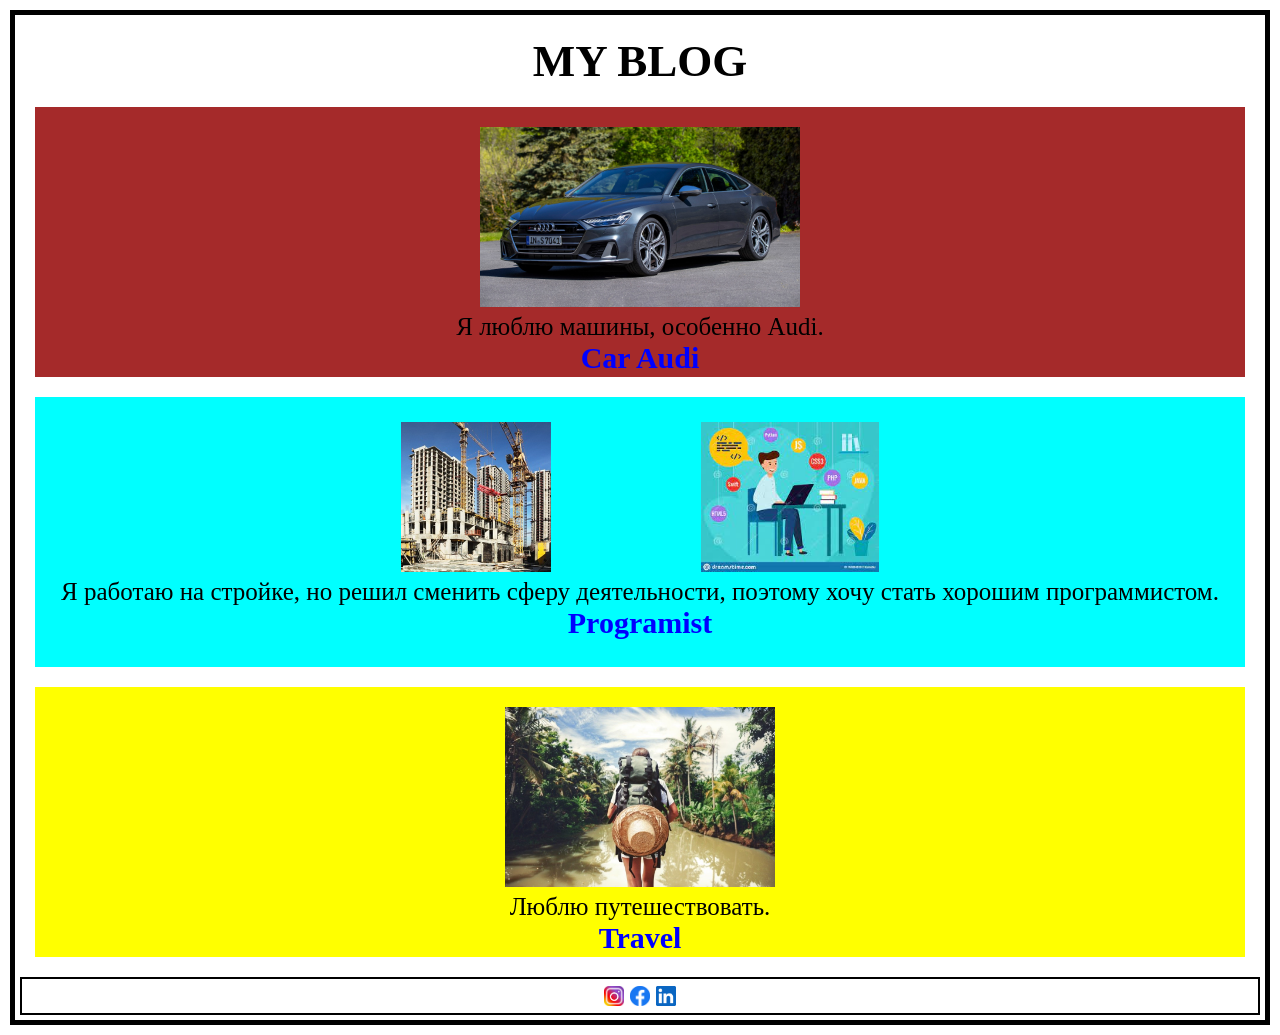
<file: homework/index.html>
<!DOCTYPE html>
<html lang="en">
<head>
    <meta charset="UTF-8">
    <meta http-equiv="X-UA-Compatible" content="IE=edge">
    <meta name="viewport" content="width=device-width, initial-scale=1.0">
    <link rel="stylesheet" href="/homework/style.css">
    <title>Document</title>
</head>
<body>
    <div class="one">
        <h1>My blog</h1>
        <div class="divOne"> 
            <img src="/homework/img/audi.jpg" alt="car"><br>
            Я люблю машины, особенно Audi. <br>
            <a href="https://sklep.audi.pl/" target="_blank" >Car Audi</a>
        </div>
        <div class="divTwo">
            <img src="/homework/img/construction.jpg" alt="no"><img src="/homework/img/programista.jpg" alt="yes"> <br>
            Я работаю на стройке, но решил сменить сферу деятельности, поэтому хочу стать хорошим программистом. <br>
            <a href="https://www.profguide.io/professions/programmer.html" target="_blank">Programist</a>
        </div>
        <div class="divTree"><img src="/homework/img/travel.jpg" alt="o, no"> <br>
            Люблю путешествовать. <br>
            <a href="https://www.travelplanet.pl/" target="_blank">Travel</a> 
        </div>
        <div class="div-icon">
            <a href="https://www.facebook.com/" target="_blank"><img src="/homework/icon/Instagram-icon.png" alt="no"></a>
            <a href="https://www.instagram.com/" target="_blank"><img src="/homework/icon/facebook-icon.png" alt="no"></a>
            <a href="https://www.linkedin.com/" target="_blank"><img src="/homework/icon/linkedIn-icon.png" alt="no"></a>
        </div>
    </div>
</body>
</html>
</file>
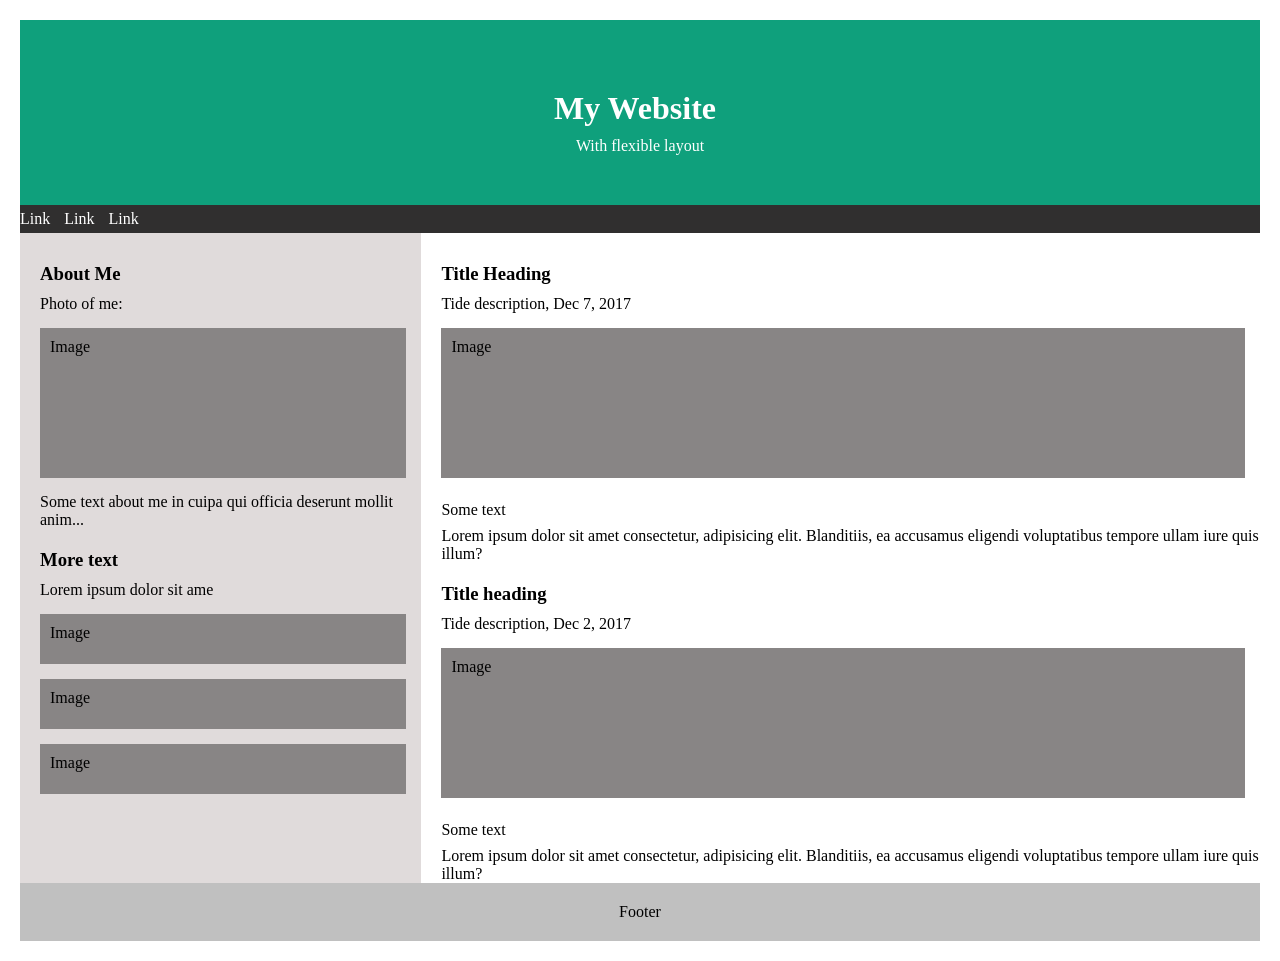
<file: homework BF/third/index.html>
<!DOCTYPE html>
<html lang="en">
<head>
    <meta charset="UTF-8">
    <meta http-equiv="X-UA-Compatible" content="IE=edge">
    <meta name="viewport" content="width=device-width, initial-scale=1.0">
    <title>Document</title>
    <link rel="stylesheet" href="style.css">
</head>
<body>
    <header>
        <h1>  My Website </h1>
        With flexible layout
    </header>
    <nav>
        <a href="#">Link</a>
        <a href="#">Link</a>
        <a href="#">Link</a>
    </nav>
    <main>
    <section class="about">
        <article>
            <h1>About Me</h1>
            Photo of me:
            <section class="color-block one-block-size"> Image </section>
            Some text about me in cuipa qui officia deserunt mollit anim...
        </article>
        <article>
            <h1>More text</h1>
            Lorem ipsum dolor sit ame
            <section class="color-block two-block-size"> Image </section>
            <section class="color-block two-block-size"> Image </section>
            <section class="color-block two-block-size"> Image </section>
    </section>
    <section class="title">
        <article>
            <h1>Title Heading</h1>
            Tide description, Dec 7, 2017
            <section class="color-block one-block-size"> Image </section>
            <p> Some text </p>
            <p> Lorem ipsum dolor sit amet consectetur, adipisicing elit. Blanditiis,  ea accusamus eligendi voluptatibus tempore ullam iure quis illum? </p>
        </article>
        <article>
            <h1>Title heading</h1>
            Tide description, Dec 2, 2017
            <section class="color-block one-block-size"> Image </section>
            <p> Some text </p>
            <p> Lorem ipsum dolor sit amet consectetur, adipisicing elit. Blanditiis,  ea accusamus eligendi voluptatibus tempore ullam iure quis illum? </p>
        </article>
    </section>
    </main>
    <footer> Footer </footer>
</body>
</html>
</file>
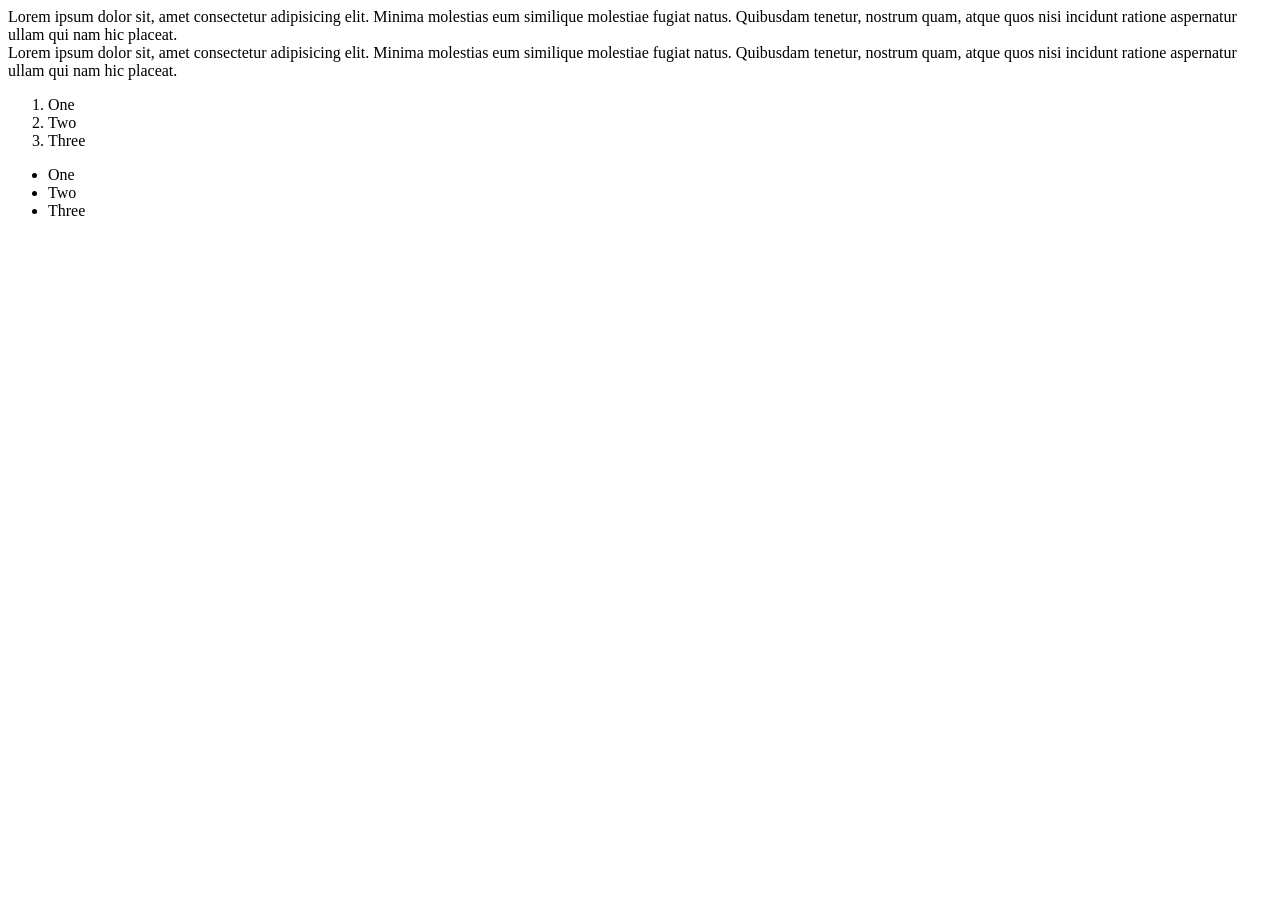
<file: lesson BF/lessEleven/index.html>
<!DOCTYPE html>
<html lang="en">
<head>
  <meta charset="UTF-8">
  <meta http-equiv="X-UA-Compatible" content="IE=edge">
  <meta name="viewport" content="width=device-width, initial-scale=1.0">
  <title>Document</title>
  <!-- <link rel="stylesheet" href="./styles/reset.css"> -->
  <!-- <link rel="stylesheet" href="./styles/main.css"> -->
  
</head>
<body>
  <Div class="text-block text-block--to-delete">Lorem ipsum dolor sit, amet consectetur adipisicing elit. Minima molestias eum similique molestiae fugiat natus. Quibusdam tenetur, nostrum quam, atque quos nisi incidunt ratione aspernatur ullam qui nam hic placeat.</Div>
  <Div class="text-block">Lorem ipsum dolor sit, amet consectetur adipisicing elit. Minima molestias eum similique molestiae fugiat natus. Quibusdam tenetur, nostrum quam, atque quos nisi incidunt ratione aspernatur ullam qui nam hic placeat.</Div> 
  <ol id="ol">
    <li>One</li>
    <li>Two</li>
    <li>Three</li>
  </ol>

  <ul id="ul">
    <li>One</li>
    <li>Two</li>
    <li>Three</li>
  </ul>

  <script src="./script/main.js"></script>
</body>
</html>
</file>
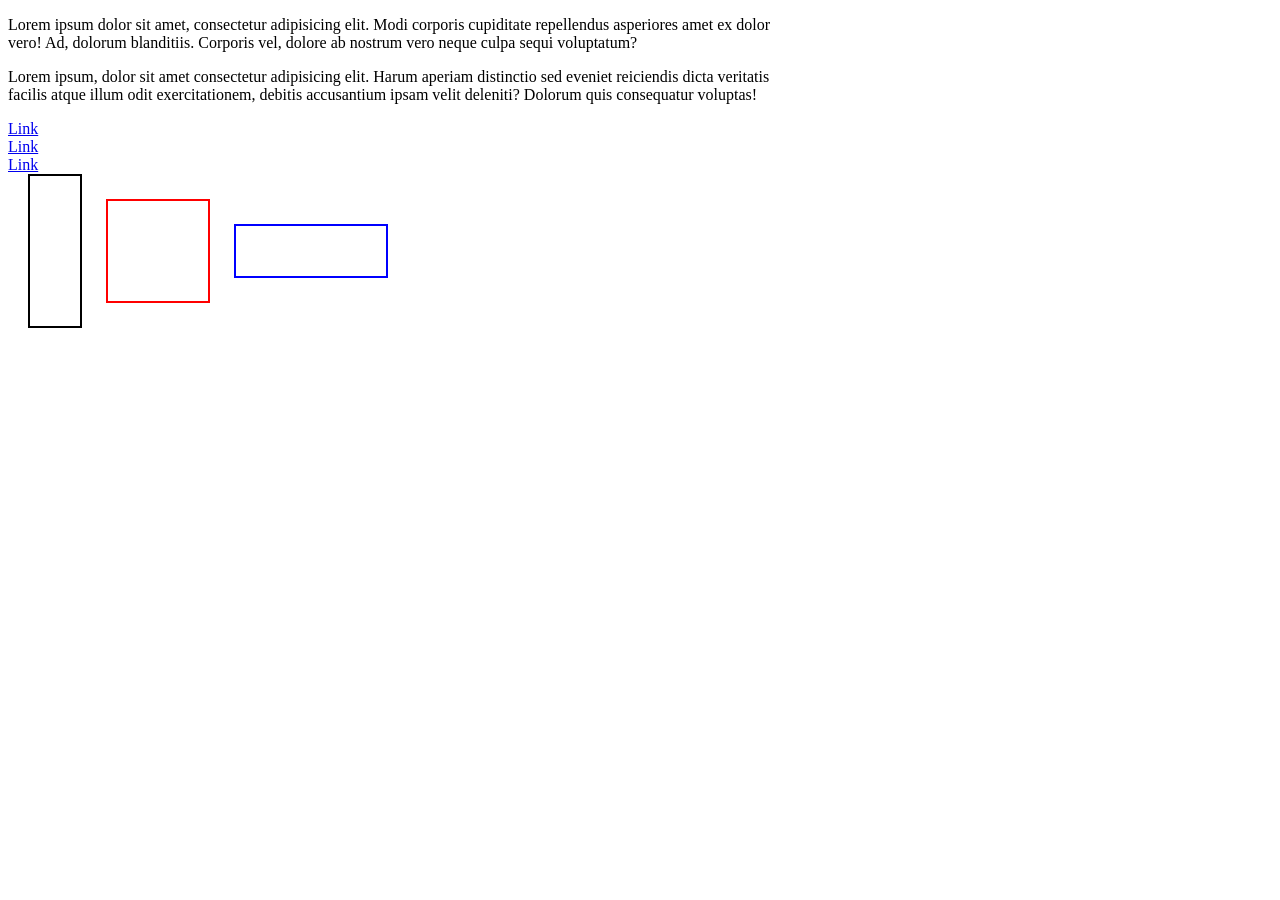
<file: lesson BF/lessFive/index.html>
<!DOCTYPE html>
<html lang="en">
<head>
    <meta charset="UTF-8">
    <meta http-equiv="X-UA-Compatible" content="IE=edge">
    <meta name="viewport" content="width=device-width, initial-scale=1.0">
    <title>Document</title>
    <link rel="stylesheet" href="style.css">
</head>
<body>
    <p>Lorem ipsum dolor sit amet, consectetur adipisicing elit. Modi corporis cupiditate repellendus asperiores amet ex dolor <br> vero! Ad, dolorum blanditiis. Corporis vel, dolore ab nostrum vero neque culpa sequi voluptatum?</p>
    <p>Lorem ipsum, dolor sit amet consectetur adipisicing elit. Harum aperiam distinctio sed eveniet reiciendis dicta veritatis  <br> facilis atque illum odit exercitationem, debitis accusantium ipsam velit deleniti? Dolorum quis consequatur voluptas!</p>

    <a href="#">Link</a><br>
    <a href="#">Link</a><br>
    <a href="#">Link</a><br>

    <div class="block1"></div>
    <div class="block2"></div>
    <div class="block3"></div>
</body>
</html>
</file>
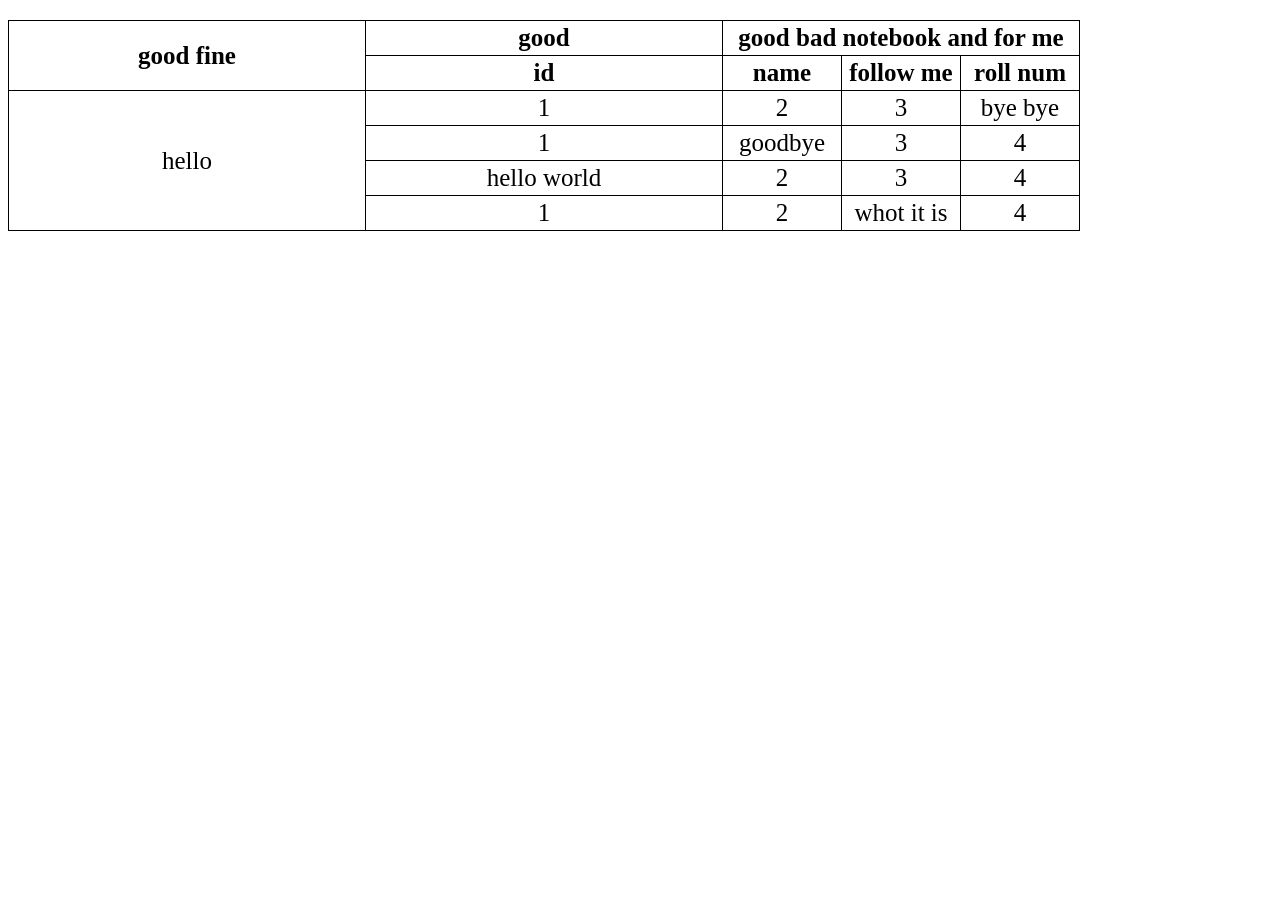
<file: lesson BF/lessTree/index.html>
<!DOCTYPE html>
<html lang="en">
<head>
    <meta charset="UTF-8">
    <meta http-equiv="X-UA-Compatible" content="IE=edge">
    <meta name="viewport" content="width=, initial-scale=1.0">
    <title>Document</title>
    <link rel="stylesheet" href="style.css">
</head>
<body>
  <!-- <table>
    <tr >
        <th>Commpany</th>
        <th>Q2</th>
        <th>Q3</th>
        <th>Q4</th>
        <th>Q5</th>
    </tr>
    <tr>
        <td>Micros</td>
        <td>34.5</td>
        <td>34.5</td>
        <td>35.6</td>
        <td>53.7</td>
    </tr>
    <tr >
        <td>Goog</td>
        <td>24</td>
        <td>44.5</td>
        <td>23</td>
        <td>23</td>
    </tr>
    <tr>
        <td>Apple</td>
        <td>13</td>
        <td>53.4</td>
        <td>75.6</td>
        <td>23</td>
    </tr>
    <tr>
        <td>Apple</td>
        <td>13</td>
        <td>53.4</td>
        <td>75.6</td>
        <td>23</td>
    </tr>
    <tr>
        <td>Apple</td>
        <td>13</td>
        <td>53.4</td>
        <td>75.6</td>
        <td>23</td>
    </tr>
    <tr>
        <td>Apple</td>
        <td>13</td>
        <td>53.4</td>
        <td>75.6</td>
        <td>23</td>
    </tr>
    <tr>
        <td>Apple</td>
        <td>13</td>
        <td>53.4</td>
        <td>75.6</td>
        <td>23</td>
    </tr>
    <tr>
        <td>Apple</td>
        <td>13</td>
        <td>53.4</td>
        <td>75.6</td>
        <td>23</td>
    </tr>
    <tr>
        <td>Apple</td>
        <td>13</td>
        <td>53.4</td>
        <td>75.6</td>
        <td>23</td>
    </tr>
    <tr>
        <td>Apple</td>
        <td>13</td>
        <td>53.4</td>
        <td>75.6</td>
        <td>23</td>
    </tr>
    <tr>
        <td>Apple</td>
        <td>13</td>
        <td>53.4</td>
        <td>75.6</td>
        <td>23</td>
    </tr>
    <tr>
        <td>Apple</td>
        <td>13</td>
        <td>53.4</td>
        <td>75.6</td>
        <td>23</td>
    </tr>
    <tr>
        <td>Apple</td>
        <td>13</td>
        <td>53.4</td>
        <td>75.6</td>
        <td>23</td>
    </tr>
    <tr>
        <td>Apple</td>
        <td>13</td>
        <td>53.4</td>
        <td>75.6</td>
        <td>23</td>
    </tr>
    <tr>
        <td>Apple</td>
        <td>13</td>
        <td>53.4</td>
        <td>75.6</td>
        <td>23</td>
    </tr>
    <tr>
        <td>Apple</td>
        <td>13</td>
        <td>53.4</td>
        <td>75.6</td>
        <td>23</td>
    </tr>
    <tr>
        <td>Apple</td>
        <td>13</td>
        <td>53.4</td>
        <td>75.6</td>
        <td>23</td>
    </tr>
    <tr>
        <td>Apple</td>
        <td>13</td>
        <td>53.4</td>
        <td>75.6</td>
        <td>23</td>
    </tr>
    <tr>
        <td>Apple</td>
        <td>13</td>
        <td>53.4</td>
        <td>75.6</td>
        <td>23</td>
    </tr>
    <tr>
        <td>Apple</td>
        <td>13</td>
        <td>53.4</td>
        <td>75.6</td>
        <td>23</td>
    </tr>
  </table> -->
  <!-- <table>
    <caption>about browzers</caption>
    <tr>
        <td rowspan="2">goodbye</td>
        <th colspan="2">good</th>
        <th colspan="3">fool</th>
        <th colspan="2">hello</th>
    </tr>
    <tr>
        <td>6.9</td>
        <td>3.4</td>
        <td>3.9</td>
        <td>3.4</td>
        <td>6.9</td>
        <td>7.4</td>
        <td>8.8</td>
    </tr>
    <tr>
        <td>bye bye</td>
        <td>yes</td>
        <td colspan="2">no</td>
        <td colspan="2">yes</td>
        <td colspan="2">yes</td>
    </tr>
  </table> -->
  <table>
    <tr>
        <th rowspan="2">good fine</th>
        <th>good</th>
        <th colspan="3">good bad notebook and for me</th>
    </tr>
    <tr>
        <th>id</th>
        <th>name</th>
        <th>follow me</th>
        <th>roll num</th>
    </tr>
    <tr>
        <td rowspan="4">hello</td>
        <td>1</td>
        <td>2</td>
        <td>3</td>
        <td>bye bye</td>
    </tr>
    <tr>
        <td>1</td>
        <td>goodbye</td>
        <td>3</td>
        <td>4</td>
    </tr>
    <tr>
        <td>hello world</td>
        <td>2</td>
        <td>3</td>
        <td>4</td>
    </tr>
    <tr>
        <td>1</td>
        <td>2</td>
        <td>whot it is</td>
        <td>4</td>
    </tr>
  </table>
</body>
</html>
</file>
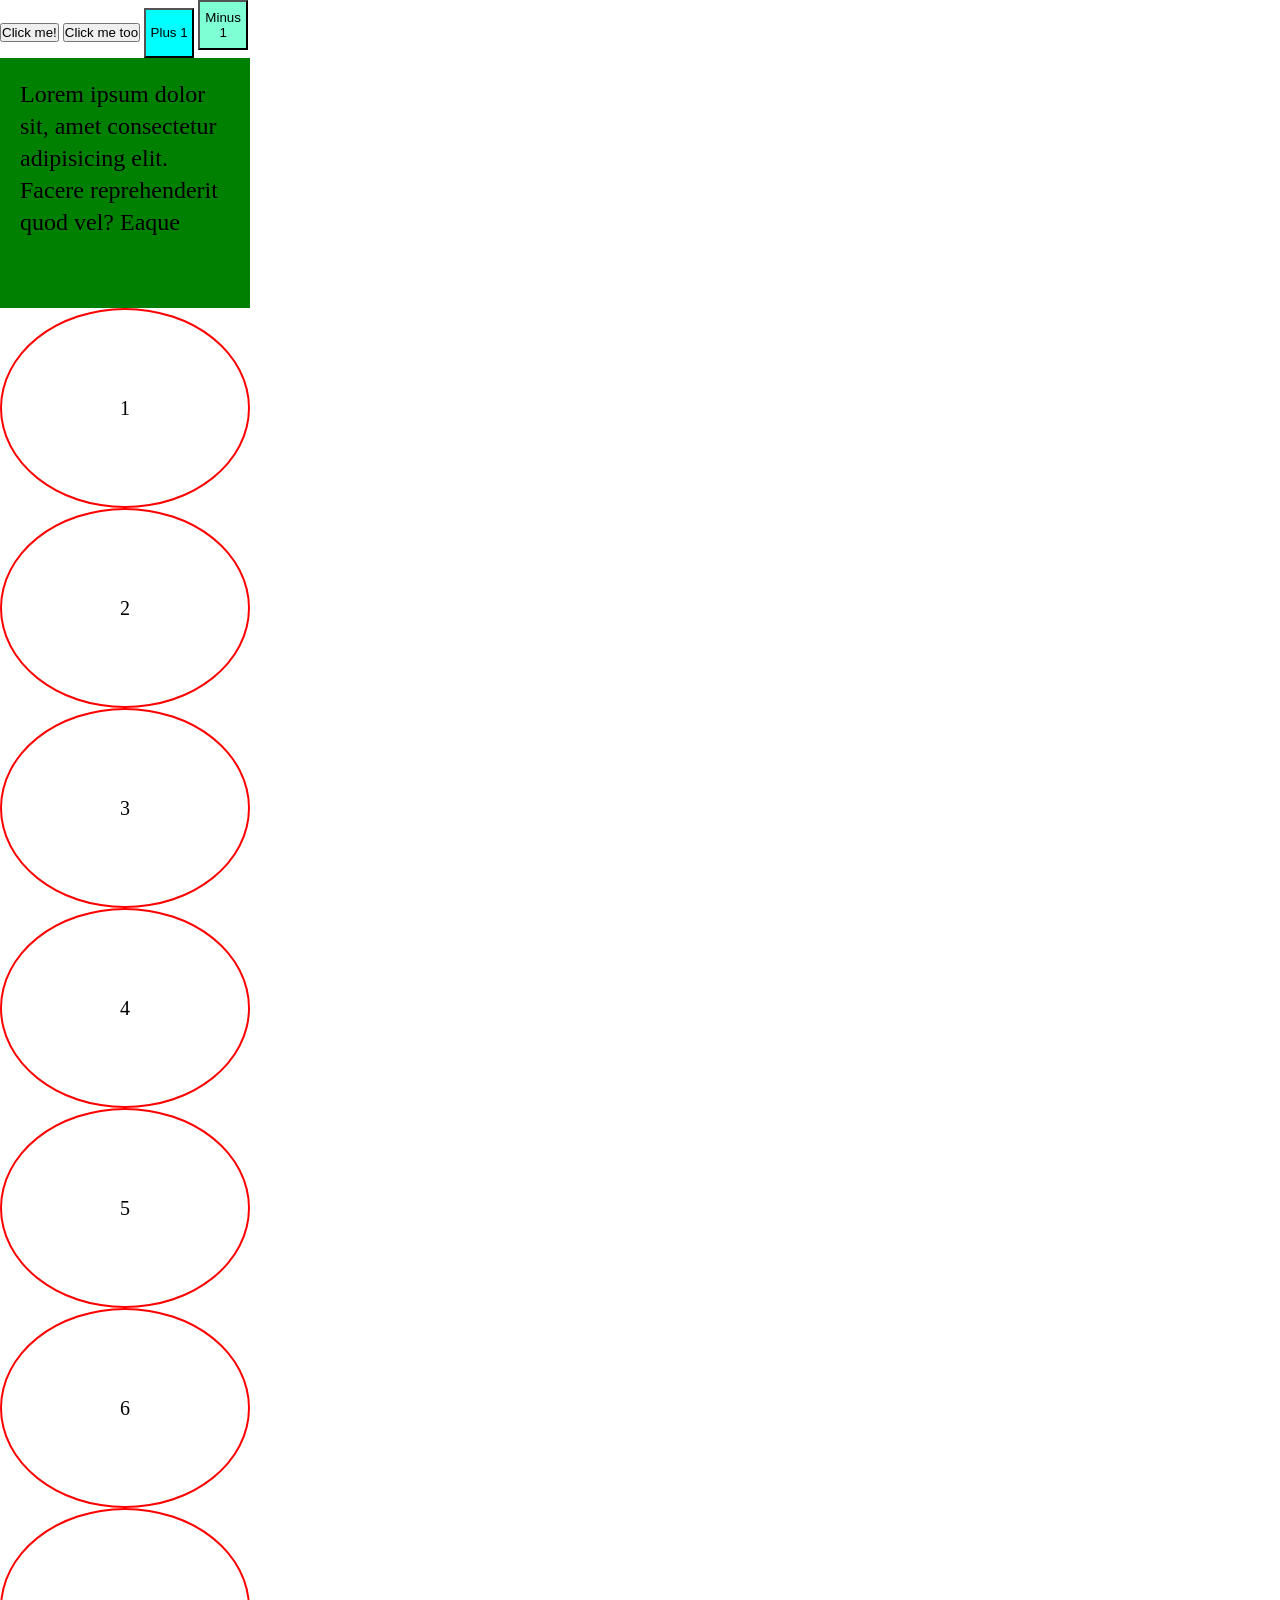
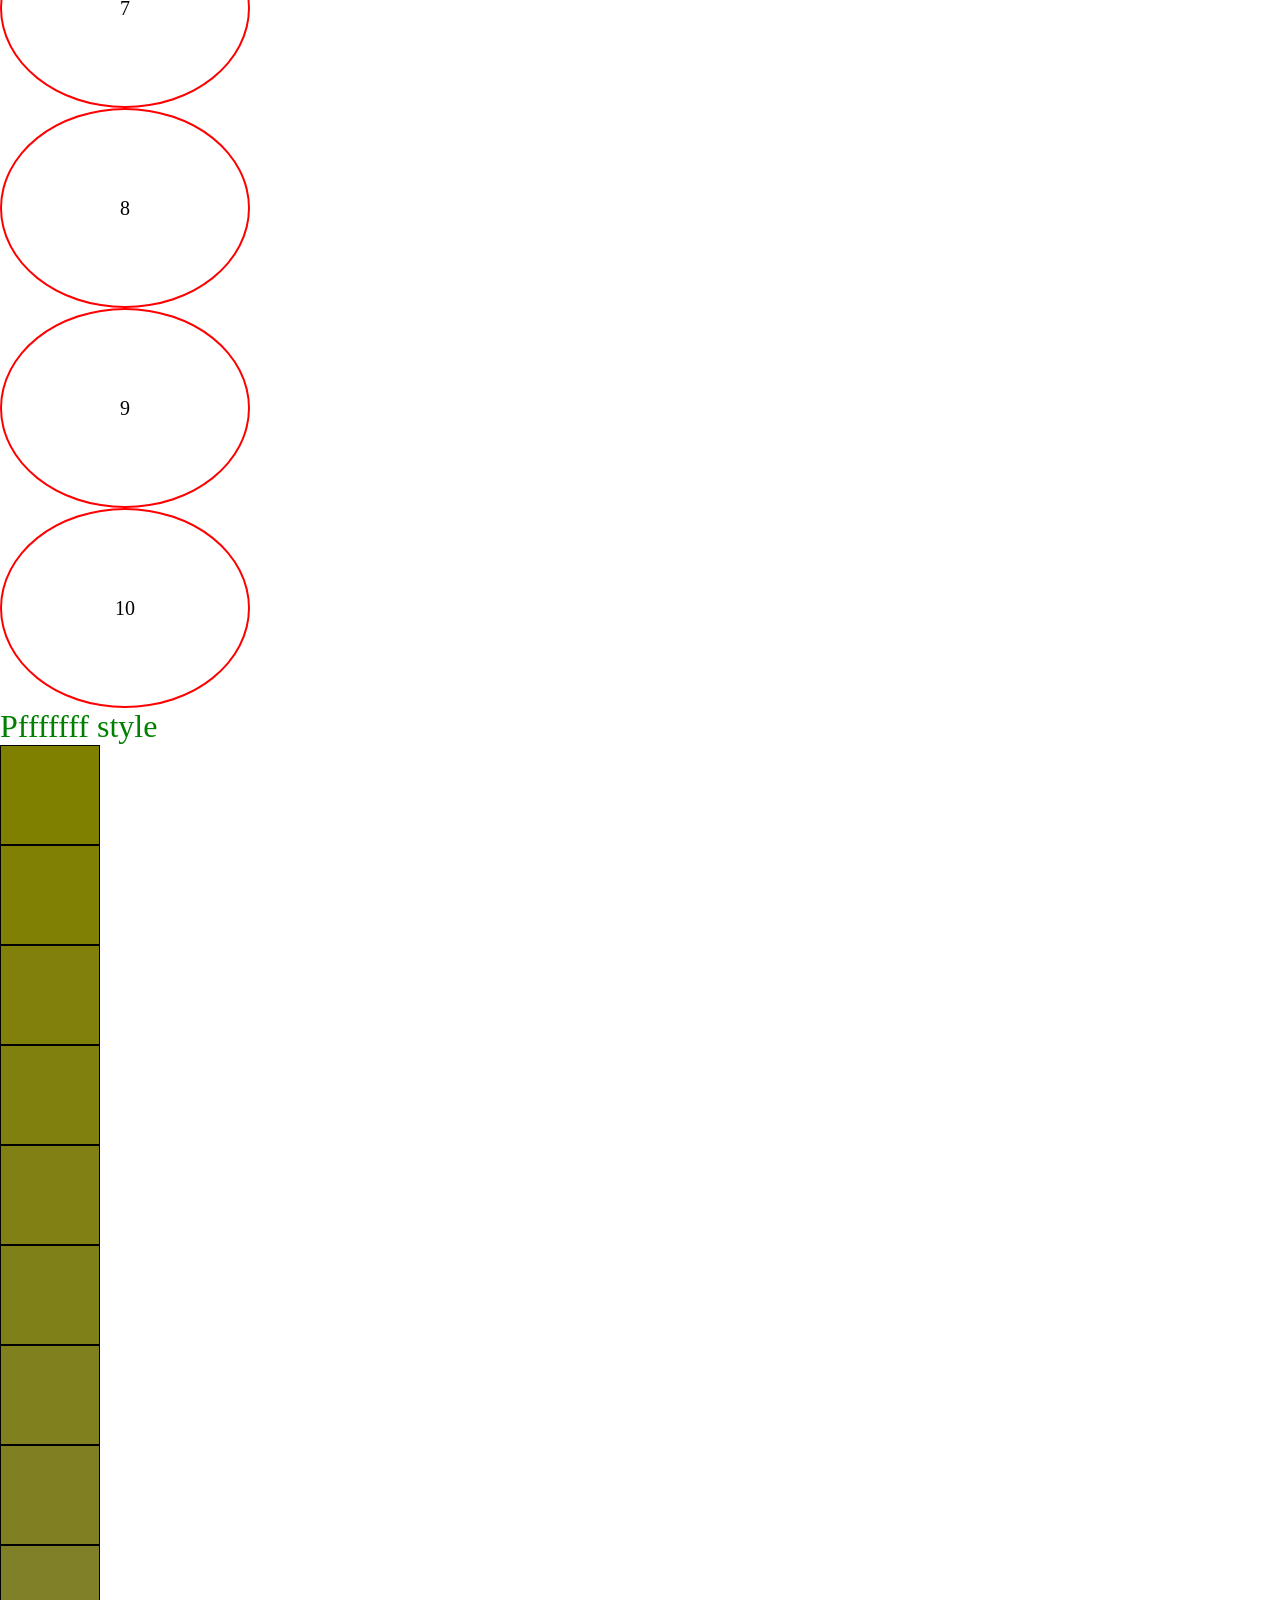
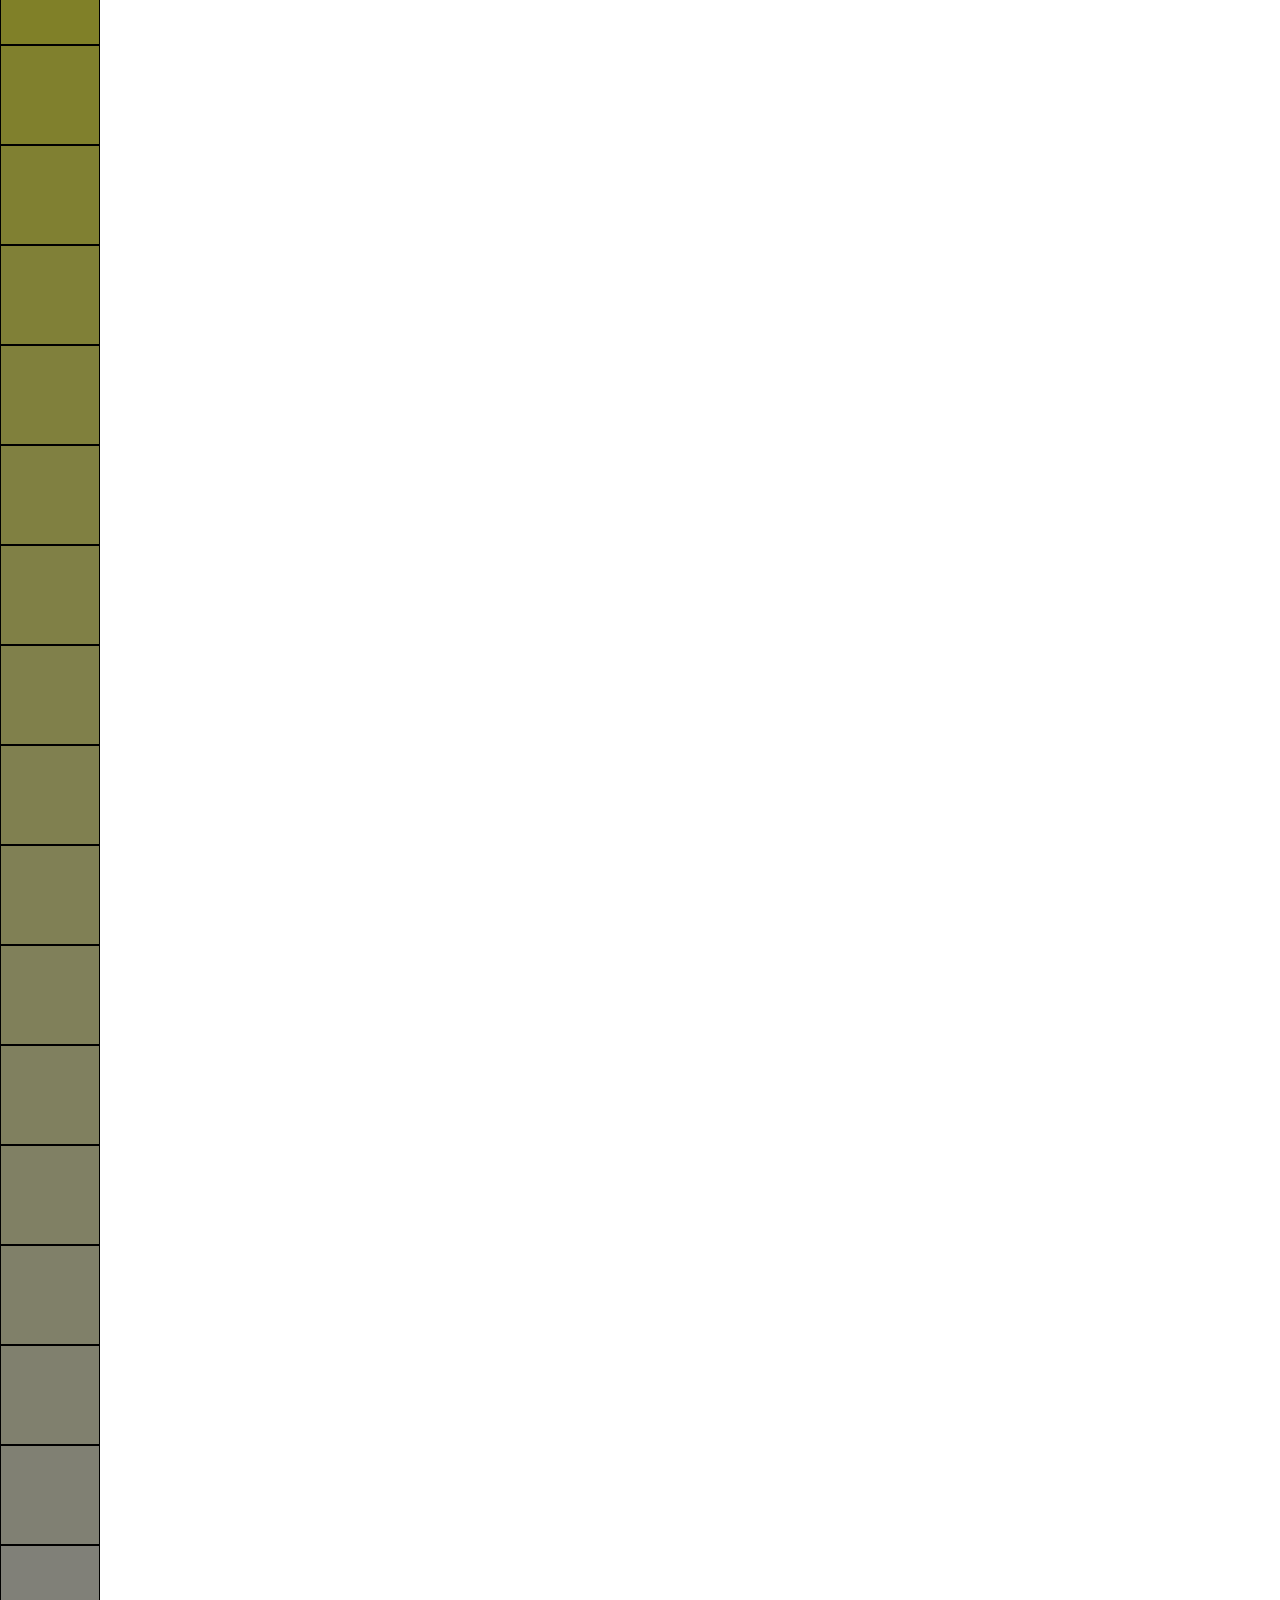
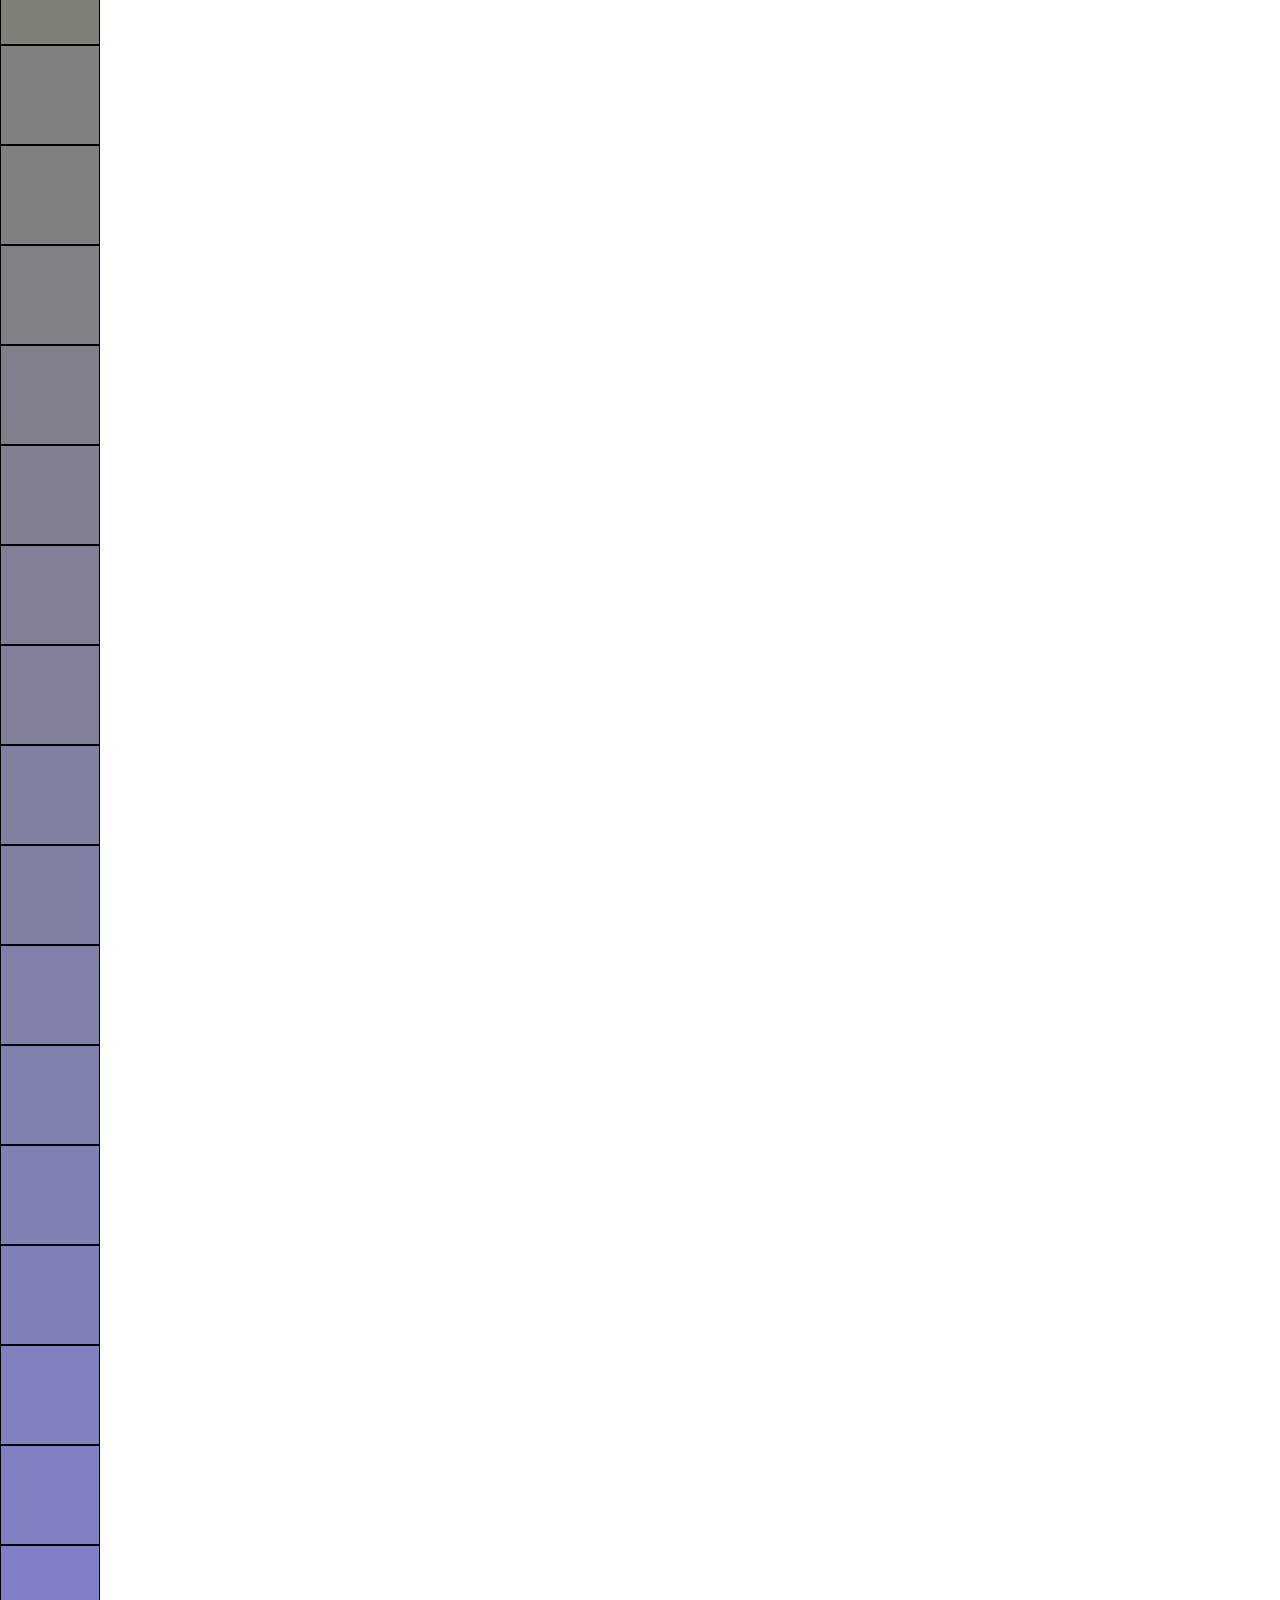
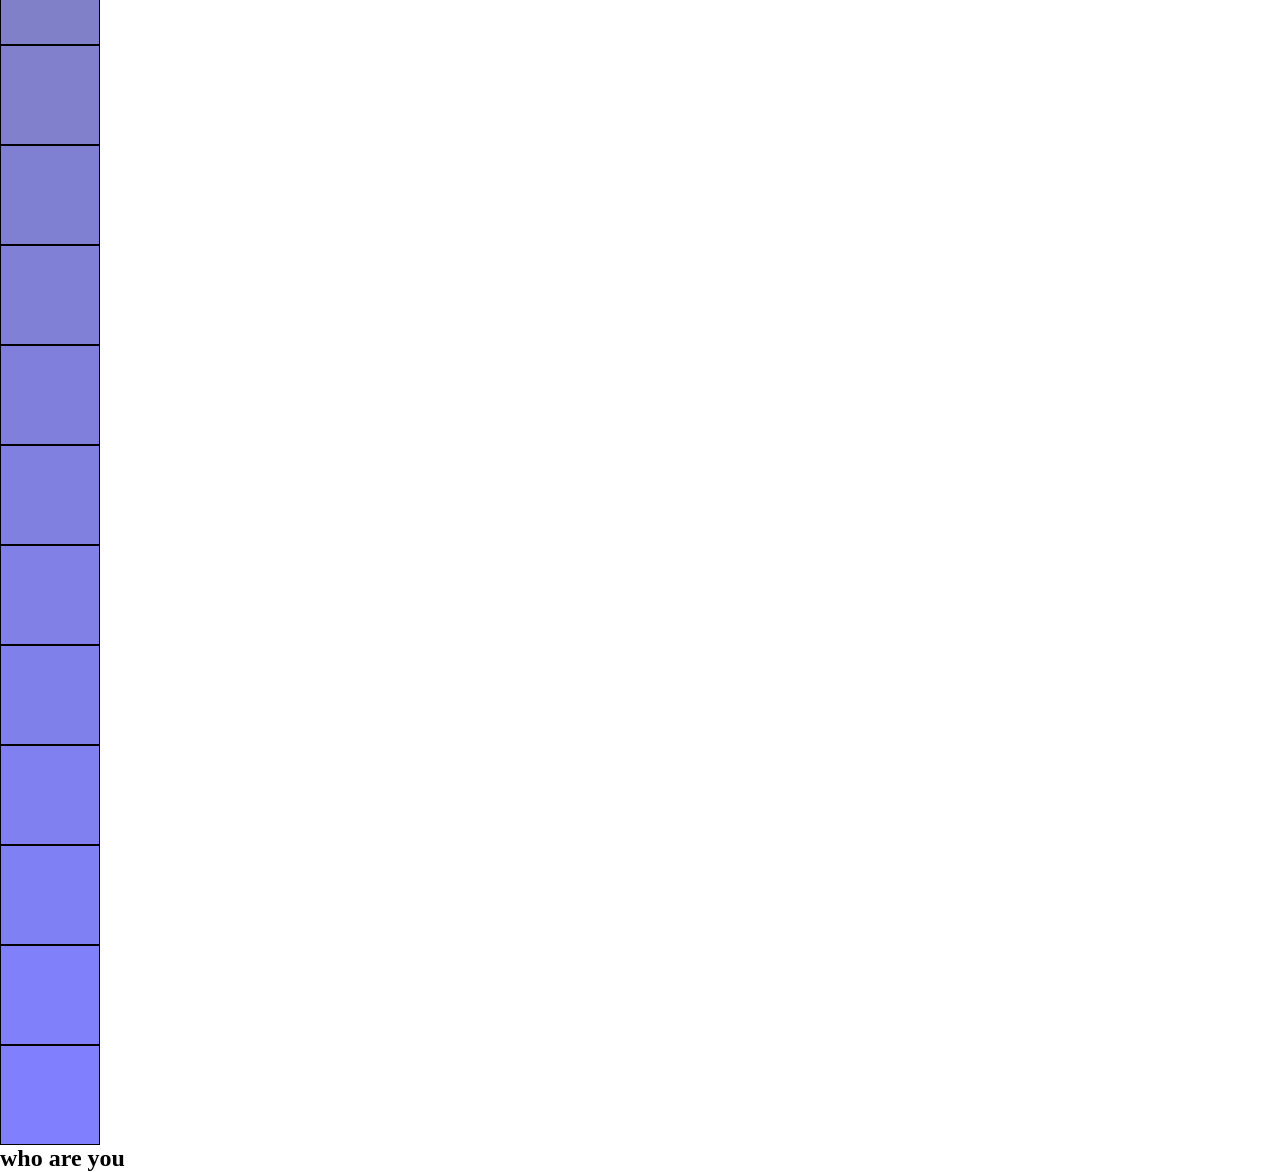
<file: lesson BF/lessTwelve/index.html>
<!DOCTYPE html>
<html lang="en">
<head>
  <meta charset="UTF-8">
  <meta http-equiv="X-UA-Compatible" content="IE=edge">
  <meta name="viewport" content="width=device-width, initial-scale=1.0">
  <title>Document</title>
  <link rel="stylesheet" href="./css/main.css">
  <link rel="stylesheet" href="./css/reset.css">
  <script defer src="./script/main.js"></script>
</head>
<body>
  <button class="click-button" type="button">Click me!</button>
  <button>Click me too</button>

  <button type="button" class="btn--plus">Plus 1</button>
  <button type="button" class="btn--minus">Minus 1</button>

  <p id="keyboard-text"></p>
  <article class="article red green">
    Lorem ipsum dolor sit, amet consectetur adipisicing elit. Facere reprehenderit quod vel? Eaque 
  </article>
  <article class="article-with-number">
    1
  </article>
  <article class="article-with-number">
    2
  </article>
  <article class="article-with-number">
    3
  </article>
  <article class="article-with-number">
    4
  </article>
  <article class="article-with-number">
    5
  </article>
  <article class="article-with-number">
    6
  </article>
  <article class="article-with-number">
    7
  </article>
  <article class="article-with-number">
    8
  </article>
  <article class="article-with-number">
    9
  </article>
  <article class="article-with-number">
    10
  </article>
  <p id="prg--styled"> Pfffffff style</p>

  <h2 class="cardfor">who are you</h2>
</body>
</html>
</file>
<file: homework/style.css>
* {
    margin: 0px;
    padding: 0px;
    font-size: 25px;
 }
 
.one {
    text-align: center;
    border: 5px solid black;
    padding-top: 20px;
    margin: 10px;
}
h1 {
    text-align: center;
    font-size: 45px;
    text-transform: uppercase;
}
.divOne {
    padding-top: 20px;
    background-color: brown;
    height: 250px;
    margin: 20px;
}
.divOne img {
    height: 180px;
}
.divTwo {
    padding-top: 20px;
    background-color: aqua;
    height: 250px;
    margin: 20px;
}
.divTwo img {
    height: 150px;
    display: inline;
    text-align: center;
    padding: 5px 75px 0px 75px;
}
.divTree {
    padding-top: 20px;
    background-color: yellow;
    height: 250px;
    margin: 20px;
}
.divTree img {
    height: 180px;
}
a {
    font-size: 30px;
    text-decoration: none;
    color: blue;
    font-weight: bold;
}
.div-icon {
    border: 2px solid black;
    margin: 5px;

}
.div-icon img {
    height: 20px;
}
</file>
<file: homework BF/third/style.css>
* {
    margin: 0px;
    padding: 0px;
    box-sizing: border-box;
}
body {
    margin: 20px;
}
header {
    background-color:rgb(15, 160, 124);
    text-align: center;
    padding: 50px;
    color: white;
}
nav {
    background-color: rgb(48, 47, 47);
}
a {
    display: inline-block;
    text-decoration: none;
    color: white;
    padding: 5px 10px 5px 0px

}
footer {
    background-color: silver;
    padding: 20px;
    text-align: center;
}
main {
    display: flex;
}
.about {
    padding: 10px 0px 0px 20px;
    background-color: rgb(224, 219, 219);
    width: 600px;
    height: 650px;
    
}
.title {
    padding: 10px 0px 0px 20px;
    width: 1265px;
    height: 650px;
    
}
.color-block {
    background-color: rgb(136, 133, 133);
}
.one-block-size {
    padding: 10px;
    margin: 15px 15px 15px 0px;
    height: 150px;
}
.two-block-size {
    height: 50px;
    padding: 10px;
    margin: 15px 15px 15px 0px;
}
h1 {
    padding: 20px 10px 10px 0px;
}
p {
    padding-top: 8px;
}
</file>
<file: lesson BF/lessFive/style.css>
p {
    display: block;
}
a {
    display: inline;
}
.block1 {
    border: 2px solid black;
    width: 50px;
    height: 150px;
}
.block2 {
    border: 2px solid red;
    width: 100px;
    height: 100px;
}
.block3 {
    border: 2px solid blue;
    width: 150px;
    height: 50px;
}
.block1, .block2, .block3 {
    display: inline-block;
    vertical-align: middle;
    margin-left: 20px;
}
</file>
<file: lesson BF/lessTree/style.css>
table, tr, td, th {
    text-align: center;
    font-size: 25px;
    border: 1px solid black;
    border-collapse: collapse;
    table-layout: fixed ;
    width: 350px;
    margin-top: 20px;
    padding: 3px;

}

/* tr:nth-child(4n+1) {
    background-color: brown;
}
tr:nth-child(4n+2) {
    background-color: rgb(50, 213, 224);
}
tr:nth-child(4n+3) {
    background-color: rgb(11, 18, 122);
}
tr:nth-child(4n+4) {
    background-color: rgb(31, 192, 93);
} */
</file>
<file: lesson BF/lessTwelve/css/main.css>
.btn--plus {
  background-color: aqua;
  width: 50px;
  height: 50px;
}
.btn--minus {
  background-color:aquamarine;
  width: 50px;
  height: 50px;
}

.article {
  padding: 20px;
  width: 250px;
  height: 250px;
  line-height: 32px;
  font-size: 24px;
}
.red {
  background-color: brown;
}
.green {
  background-color: green;
}
.article-with-number {
  display:flex;
  justify-content: center;
  align-items: center;
  font-size: 20px;
  line-height: 32px;
  width: 250px;
  height: 200px;
  border: 2px solid red;
  border-radius: 50%;
}
</file>
